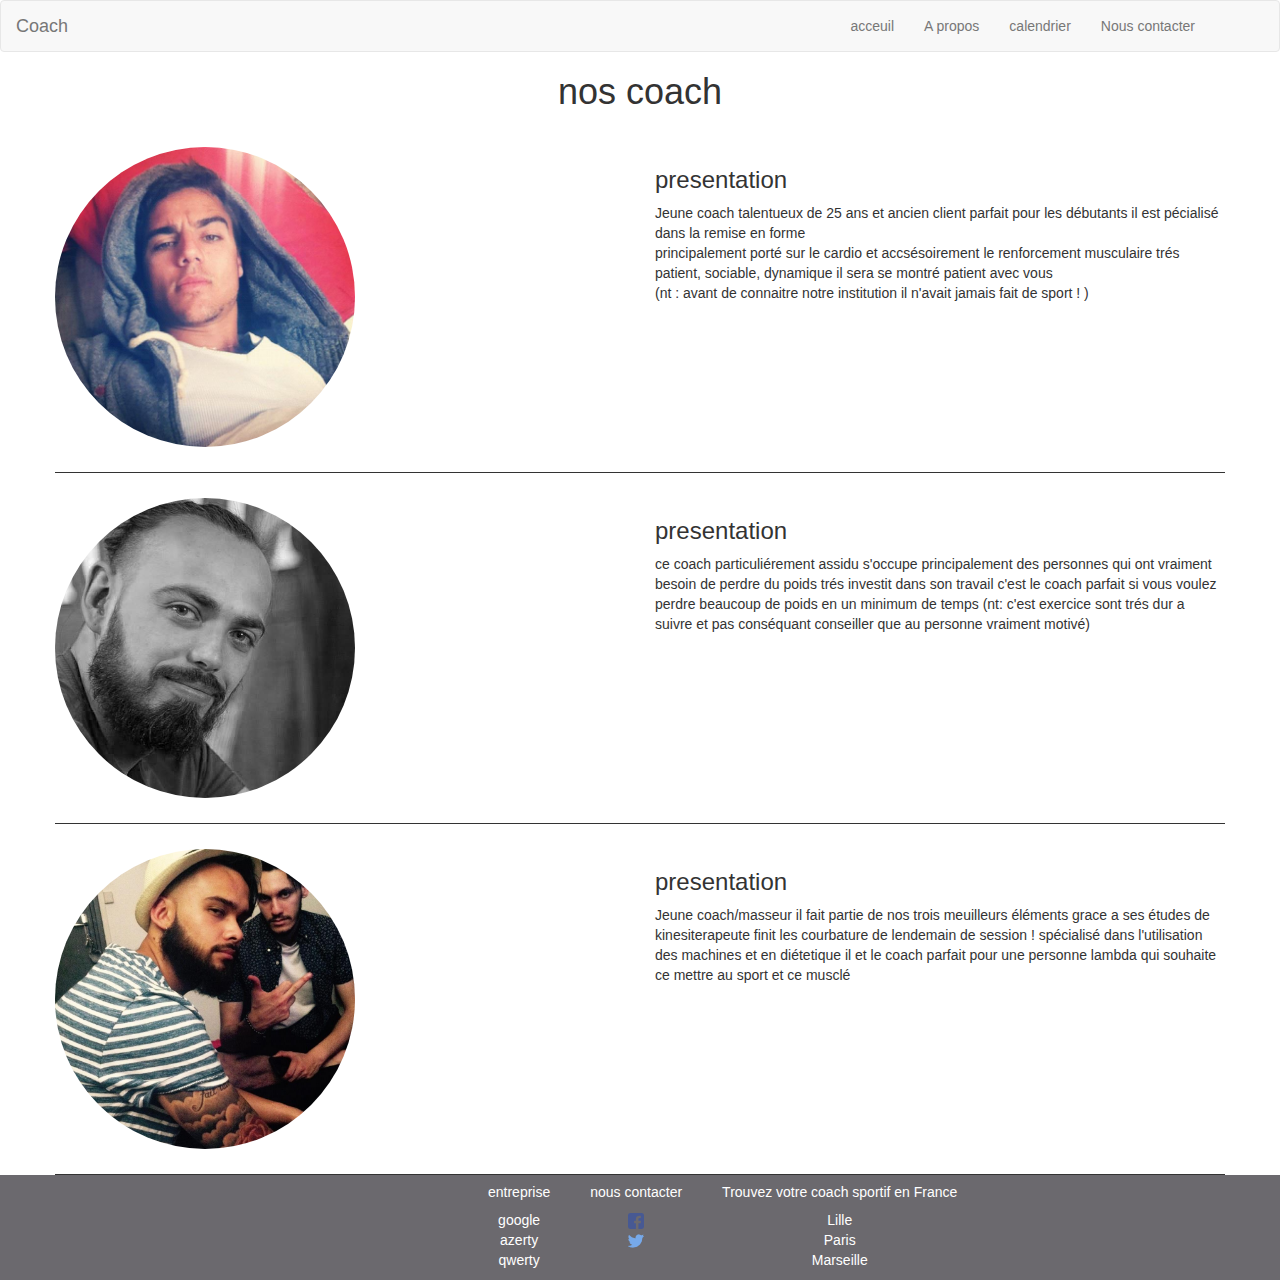
<file: about.html>
<!DOCTYPE html>
<html lang="fr">

<!-- HEAD -->

<head>

    <meta charset="utf-8">
    <meta http-equiv="X-UA-Compatible" content="IE=edge">
    <meta name="viewport" content="width=device-width, initial-scale=1">
    <link href="css/bootstrap.min.css" rel="stylesheet">
    <link href="css/style.css" rel="stylesheet">
    <script src="js/bootstrap.js"></script>
    <title>Coach</title>
    <link rel="icon" type="image/png" href="img/favicon.png">


</head>
<!-- END HEAD -->

<!-- BODY -->

<body>

    <!-- header -->
    <header>

        <!-- nav bar -->
        <nav class="navbar navbar-default navbar1">
            <div class="container-fluid">
                <div class="navbar-header">
                    <button type="button" class="navbar-toggle collapsed" data-toggle="collapse" data-target="#bs-example-navbar-collapse-1" aria-expanded="false">
                        <span class="sr-only">Toggle navigation</span>
                        <span class="icon-bar"></span>
                        <span class="icon-bar"></span>
                        <span class="icon-bar"></span>
                    </button>
                    <a class="navbar-brand" href="index.html">Coach</a>
                </div>

                <div class="container">
                    <div class="collapse navbar-collapse navbar-right">
                        <ul class="nav navbar-nav navbar-right">
                            <li><a href="index.html">acceuil</a></li>
                            <li><a href="about.html">A propos</a></li>
                            <li><a href="calendrier.html">calendrier</a></li>
                            <li><a href="contact.html">Nous contacter</a></li>
                        </ul>
                    </div>

                </div>

            </div>
        </nav>
        <!-- end nav bar -->

    </header>
    <!-- end header -->

    <!-- section -->
    <section>
      <h1> nos coach </h1>

      <div class="container coach">

          <!-- first coach -->
          <div class="row">

              <div class="col-md-6 col-xs-12 col-lg-6">

                <img src="img/jean.jpg" alt="coach1" class="img-circle" height="300px" width="300px">

              </div>

              <div class="col-md-6 col-xs-12 col-lg-6">

                <h3> presentation </h3>
                  <p> Jeune coach talentueux de 25 ans et ancien client  parfait pour les débutants il est pécialisé dans la remise en forme <br>
                   principalement porté sur le cardio et accsésoirement le renforcement musculaire trés patient, sociable, dynamique il sera se montré patient avec vous <br> (nt : avant de connaitre notre institution il n'avait jamais fait de sport ! )</p>
              </div>

          </div>

      </div>
      <!-- end first coach -->


      <!-- seconde coach -->
      <div class="container coach">

          <div class="row">

              <div class="col-md-6 col-xs-12 col-lg-6">

                <img src="img/christophe.jpg" alt="coach2" class="img-circle" height="300px" width="300px">

              </div>

              <div class="col-md-6 col-xs-12 col-lg-6">

                <h3> presentation </h3>
                  <p class="texte"> ce coach particuliérement assidu s'occupe principalement des personnes qui ont vraiment besoin de perdre du poids             trés investit dans son travail c'est le coach parfait si vous voulez perdre beaucoup de poids en un minimum de temps
                  (nt: c'est exercice sont trés dur a suivre et pas conséquant conseiller que au personne vraiment motivé) </p>


              </div>

          </div>

      </div>
      <!-- end seconde coach -->


      <!-- seconde coach -->
      <div class="container coach">

          <div class="row">

              <div class="col-md-6 col-xs-12 col-lg-6">

                <img src="img/Warry.jpg" alt="coach2" class="img-circle" height="300px" width="300px">

              </div>

              <div class="col-md-6 col-xs-12 col-lg-6">

                <h3> presentation </h3>
                  <p> Jeune coach/masseur il fait partie de nos trois meuilleurs éléments grace a ses études de kinesiterapeute finit les courbature de lendemain de session ! spécialisé dans l'utilisation des machines et en diétetique il et  le coach parfait pour une personne lambda qui souhaite ce mettre au sport et ce musclé  </p>


              </div>

          </div>

      </div>
      <!-- end seconde coach -->


    </section>
    <!-- end section -->


        <!-- footer -->
        <footer>

            <!-- first list -->




            <ul class="liste">
                <h5> entreprise </h5>
                <li> <a href="#"> google </a></li>
                <li> <a href="#"> azerty </a></li>
                <li> <a href="#"> qwerty </a></li>
            </ul>

            <!-- </div> -->
            <!-- end first list   -->



            <ul>
                <h5>nous contacter</h5>
                <li>
                    <a href="#"> <img src="img/png/facebook.png" alt="facebook" /> </a>
                </li>
                <li>
                    <a href="#"> <img src="img/png/twitter.png" alt="twitter" /> </a>
                </li>

            </ul>






            <ul class="liste1">
                <h5> Trouvez votre coach sportif en France</h5>
                <li> <a href="#"> Lille </a></li>
                <li> <a href="#"> Paris </a></li>
                <li> <a href="#"> Marseille </a></li>
            </ul>

            <!-- end third list -->

        </footer>
        <!-- end footer -->

</body>

</html>
</file>
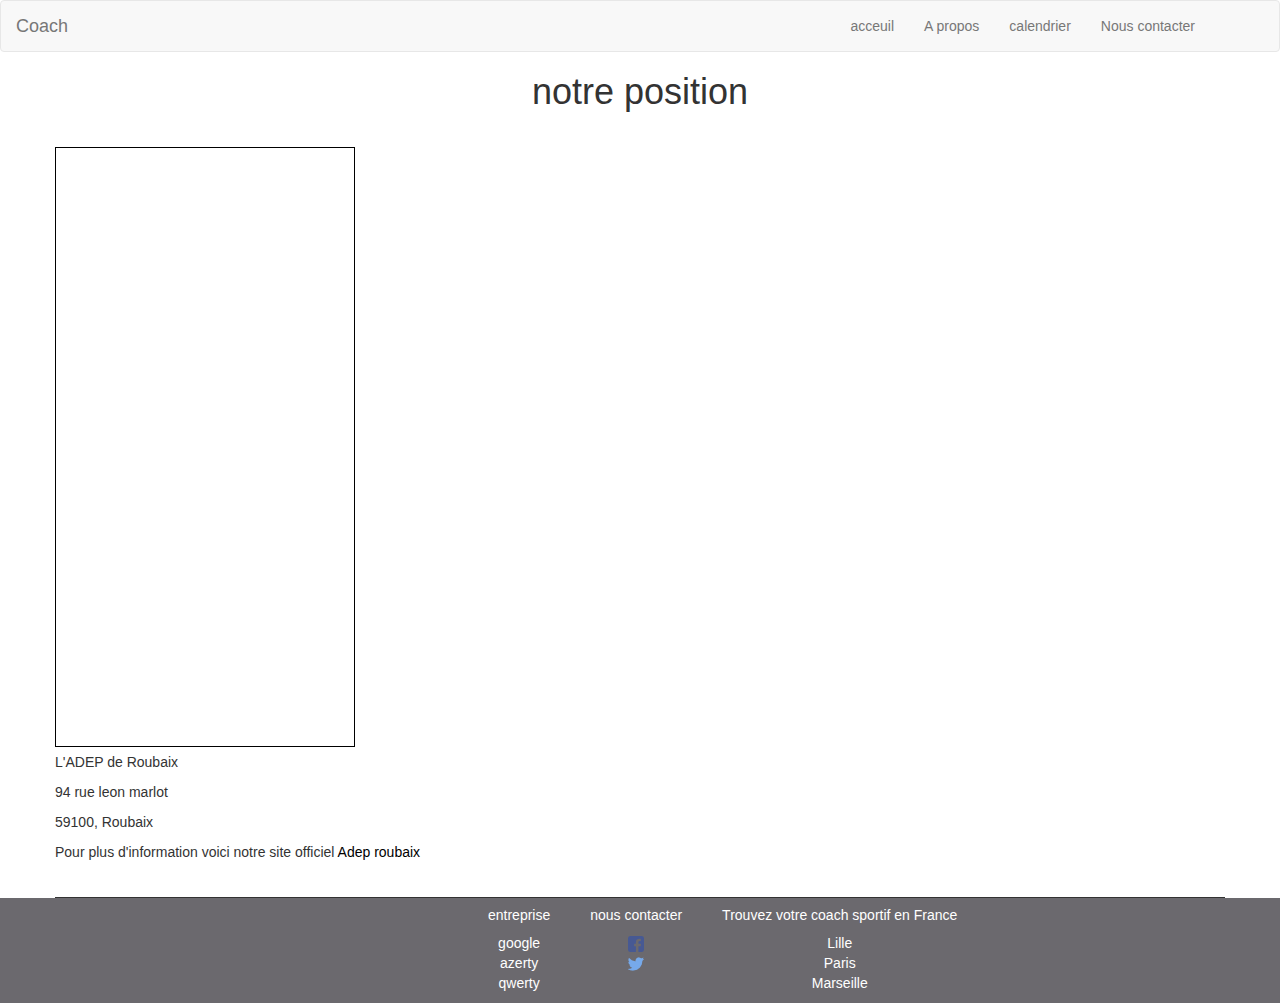
<file: contact.html>
<!DOCTYPE html>
<html lang="fr">

<!-- HEAD -->

<head>

    <meta charset="utf-8">
    <meta http-equiv="X-UA-Compatible" content="IE=edge">
    <meta name="viewport" content="width=device-width, initial-scale=1">
    <link href="css/bootstrap.min.css" rel="stylesheet">
    <link href="css/style.css" rel="stylesheet">
    <script src="js/bootstrap.js"></script>
    <title>Coach</title>
    <link rel="icon" type="image/png" href="img/favicon.png">

</head>
<!-- END HEAD -->

<!-- BODY -->

<body>


    <!-- header -->
    <header>

        <!-- nav bar -->
        <nav class="navbar navbar-default navbar1">
            <div class="container-fluid">
                <div class="navbar-header">
                    <button type="button" class="navbar-toggle collapsed" data-toggle="collapse" data-target="#bs-example-navbar-collapse-1" aria-expanded="false">
                        <span class="sr-only">Toggle navigation</span>
                        <span class="icon-bar"></span>
                        <span class="icon-bar"></span>
                        <span class="icon-bar"></span>
                    </button>
                    <a class="navbar-brand" href="index.html">Coach</a>
                </div>

                <div class="container">
                    <div class="collapse navbar-collapse navbar-right">
                        <ul class="nav navbar-nav navbar-right">
                            <li><a href="index.html">acceuil</a></li>
                            <li><a href="about.html">A propos</a></li>
                            <li><a href="calendrier.html">calendrier</a></li>
                            <li><a href="contact.html">Nous contacter</a></li>
                        </ul>
                    </div>

                </div>

            </div>
        </nav>
        <!-- end nav bar -->

    </header>
    <!-- end header -->

    <!-- section -->
    <section>

      <h1> notre position </h1>

      <div class="container coach">

          <div class="row">

              <div class="col-md-6 col-xs-12 col-lg-12">

                  <iframe src="https://www.google.com/maps/embed?pb=!1m18!1m12!1m3!1d2528.4529210205146!2d3.189742515739494!3d50.67441737950688!2m3!1f0!2f0!3f0!3m2!1i1024!2i768!4f13.1!3m3!1m2!1s0x47c3287cf91e104f%3A0xa6ae6585f5725be4!2sA.D.E.P.!5e0!3m2!1sfr!2sfr!4v1469799628457" style="border: 1px solid black" allowfullscreen="" frameborder="0" height="600" width="300"></iframe>

              </div>

                <div class="col-md-6 col-xs-12 col-lg-6">

                  <p> L'ADEP de Roubaix </p>
                  <p>94 rue leon marlot</p>
                  <p>59100, Roubaix</p>
                  <p> Pour plus d'information voici notre site officiel <a href="http://simplon.co/roubaix/" class="site"> Adep roubaix</a></p>

                </div>


          </div>

      </div>

    </section>
    <!-- end section   -->

    <!-- footer -->
    <footer>

        <!-- first list -->




        <ul class="liste">
            <h5> entreprise </h5>
            <li> <a href="#"> google </a></li>
            <li> <a href="#"> azerty </a></li>
            <li> <a href="#"> qwerty </a></li>
        </ul>

        <!-- </div> -->
        <!-- end first list   -->



        <ul>
            <h5>nous contacter</h5>
            <li>
                <a href="#"> <img src="img/png/facebook.png" alt="facebook" /> </a>
            </li>
            <li>
                <a href="#"> <img src="img/png/twitter.png" alt="twitter" /> </a>
            </li>

        </ul>






        <ul class="liste1">
            <h5> Trouvez votre coach sportif en France</h5>
            <li> <a href="#"> Lille </a></li>
            <li> <a href="#"> Paris </a></li>
            <li> <a href="#"> Marseille </a></li>
        </ul>

        <!-- end third list -->

    </footer>
    <!-- end footer -->

</body>

</html>
</file>
<file: css/style.css>
/*nav bar*/
.navbar1{
    margin-bottom: 0;
}
/*end nav bar*/

/*border separation*/
.presentation, .resultat{
  border-bottom: solid 1px;
  padding-bottom: 20px;
}
/*end border separation*/

h1,h2,h5{
  text-align: center;
}

footer{
  display: flex;
}

ul {
  text-align: center;
  display: inline;
  list-style: none;
  color: #fff;
}

a {
  color: #fff;
}

.liste{
  margin-left: 35%;
}

footer{
  background-color: #6B696E;
}

.site{
  color: black;
}

.coach{
  border-bottom: solid 1px;
  padding: 25px 0;
}

/*###############################################################################*/

@media screen and (max-width: 1000px ) {

  footer {
    display: list-item;
    }

  .liste1{
    margin-right: 20%;
  }

}
</file>
